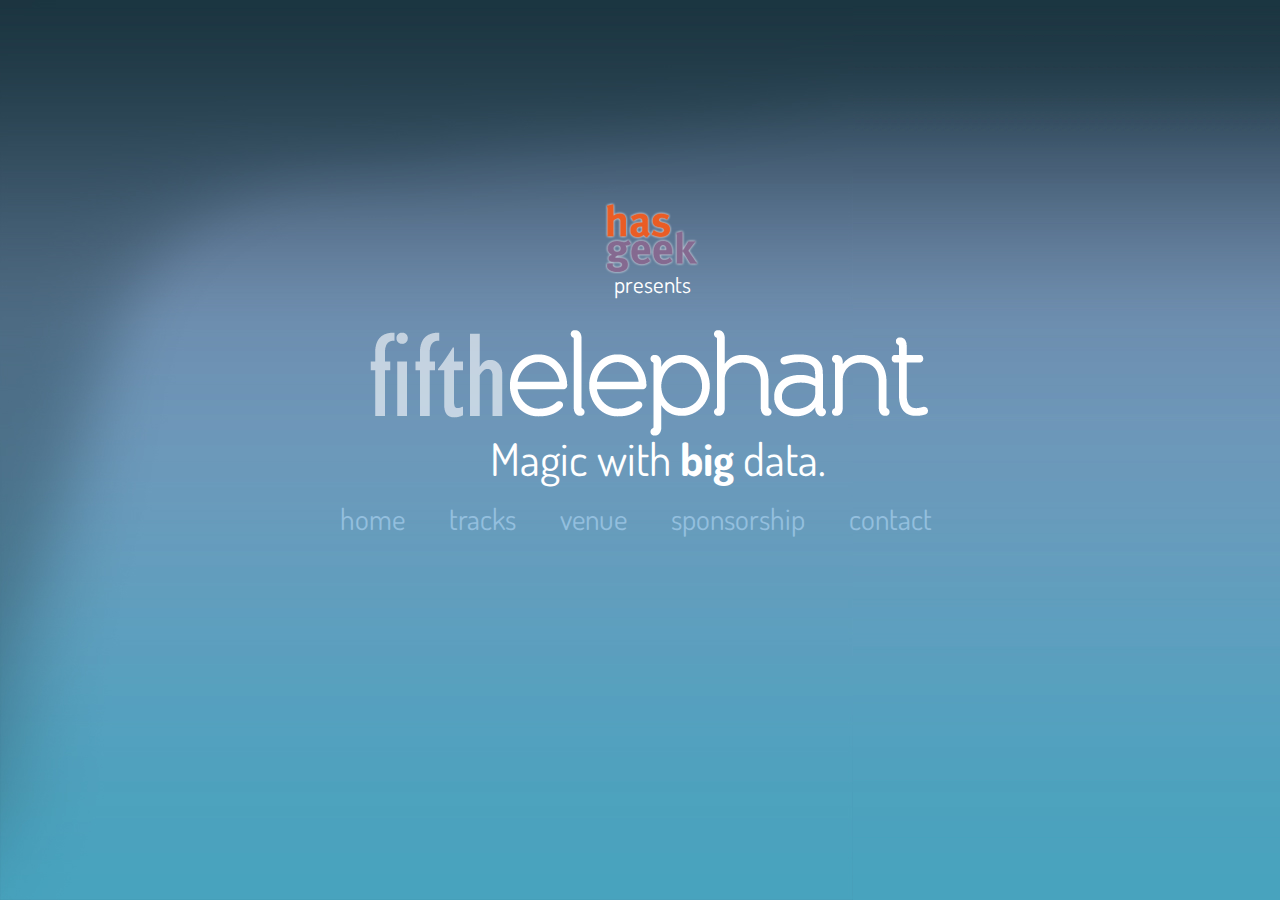
<file: index.html>
<!DOCTYPE html>
<!--[if lt IE 7]> <html class="no-js lt-ie9 lt-ie8 lt-ie7" lang="en"> <![endif]-->
<!--[if IE 7]>    <html class="no-js lt-ie9 lt-ie8" lang="en"> <![endif]-->
<!--[if IE 8]>    <html class="no-js lt-ie9" lang="en"> <![endif]-->
<!--[if gt IE 8]><!--> <html lang="en"> <!--<![endif]-->
<head>
	<meta charset="utf-8" />

	<!-- Set the viewport width to device width for mobile -->
	<meta name="viewport" content="width=device-width" />

	<title>Fifth Elephant</title>
  
	<!-- Included CSS Files -->
	<link rel="stylesheet" href="stylesheets/foundation.css">
	<link rel="stylesheet" href="stylesheets/app.css">
	<link href='http://fonts.googleapis.com/css?family=Dosis:400,700' rel='stylesheet' type='text/css'>
	<script src="javascripts/jquery.min.js"></script>
	<script src="javascripts/modernizr.foundation.js"></script>
	<script src="javascripts/foundation.js"></script>
	<script src="javascripts/app.js"></script>
	<!--[if lt IE 9]>
		<link rel="stylesheet" href="stylesheets/ie.css">
	<![endif]-->


	<!-- IE Fix for HTML5 Tags -->
	<!--[if lt IE 9]>
		<script src="http://html5shiv.googlecode.com/svn/trunk/html5.js"></script>
	<![endif]-->

</head>
<body>
	<div class="container">
		<div class="hg-logo">presents</div>
		<div class="title"></div>
		<div class="byline">Magic with <strong>big</strong> data.</div>
		<div class="nav">
			<a href="#home" onclick='page("home", 1)'>home</a>
			<a href="#tracks" onclick='page("tracks", 2)'>tracks</a>
			<a href="#venue" onclick='page("venue", 3)'>venue</a>
			<a href="#sponsorship" onclick='page("sponsorship", 4)'>sponsorship</a>
			<a href="#contact" onclick='page("contact", 5)'>contact</a>
		</div>
		<div class="hg-logo-2">presented by</div>
		<div class="date"></div>
		<div class="datevenue">
			<p>24 - 25 July</p>
			<p>Nimhans Concention Centre, Bangalore</p>
			<p>Nimhans Concention Centre, Bangalore</p>
		</div>
	</div>
	<div class="container">
		<div class="row">
			<div class="twelve columns">
				<div class="content">
					<div class="cover">
						<div class="content-slide home-content">
							1
						</div>
						<div class="content-slide tracks-content">
							2
						</div>
						<div class="content-slide venue-content">
							3
						</div>
						<div class="content-slide sponsorship-content">
							4
						</div>
						<div class="content-slide contact-content">
							5
						</div>
					</div>
				</div>
			</div>
		</div>
	</div>
</body>
</html>
</file>
<file: stylesheets/app.css>
.hg-logo	{
	background: url('../images/hg-logo.png') no-repeat top center;
	width: 124px;
	height: 94px;
	text-align: center;
	font-size: 23px;
	padding-top: 75px;
	display: none;
	position: absolute;
}
.hg-logo-2	{
	background: url('../images/hg-logo-2.png') no-repeat top center;
	width: 179px;
	height: 85px;
	text-align: center;
	font-size: 23px;
	padding-top: 20px;
	display: none;
	position: absolute;
}
.title	{
	background: url('../images/title.png') no-repeat;
	height:106px;
	width: 576px;
	position: absolute;
	display: none;
}
.byline	{
	color: white;
	position: absolute;
	text-align: center;
	font-size: 45px;
	display: none;
}

.nav	{
	position: absolute;
	text-align: center;
	display:none;
	z-index: 3;
}
.nav a	{
	font-size: 22pt;
	padding: 20px;
}
.datevenue	{
	display: none;
}
.content	{
	display: none;
	position: absolute;
}
.content	{
	width: 980px;
	overflow: hidden;
	position: relative;
	height: 600px;
}
.content .cover	{
	width: 4900px;
	position: absolute;
	height: 600px;
}
.content .content-slide	{
	width: 980px;
	float: left;
	padding: 20px 0px;
}

.venue	{
	height: 380px;
	background: url('../images/map.jpg');
}

.venue p {
	background: url('../images/black.png');
	color: white;
	width: 400px;
	height: 320px;
	margin-left: 500px;
	padding: 30px;
}
</file>
<file: stylesheets/ie.css>
/* Foundation v2.1.5 http://foundation.zurb.com */
/* This is for all IE specfific style less than IE9. We hate IE. */

	div.panel { border: 1px solid #ccc; }
	.lt-ie8 .nav-bar li.has-flyout a { padding-right: 20px; }
	.lt-ie8 .nav-bar li.has-flyout a:after { border-top: none; }
</file>
